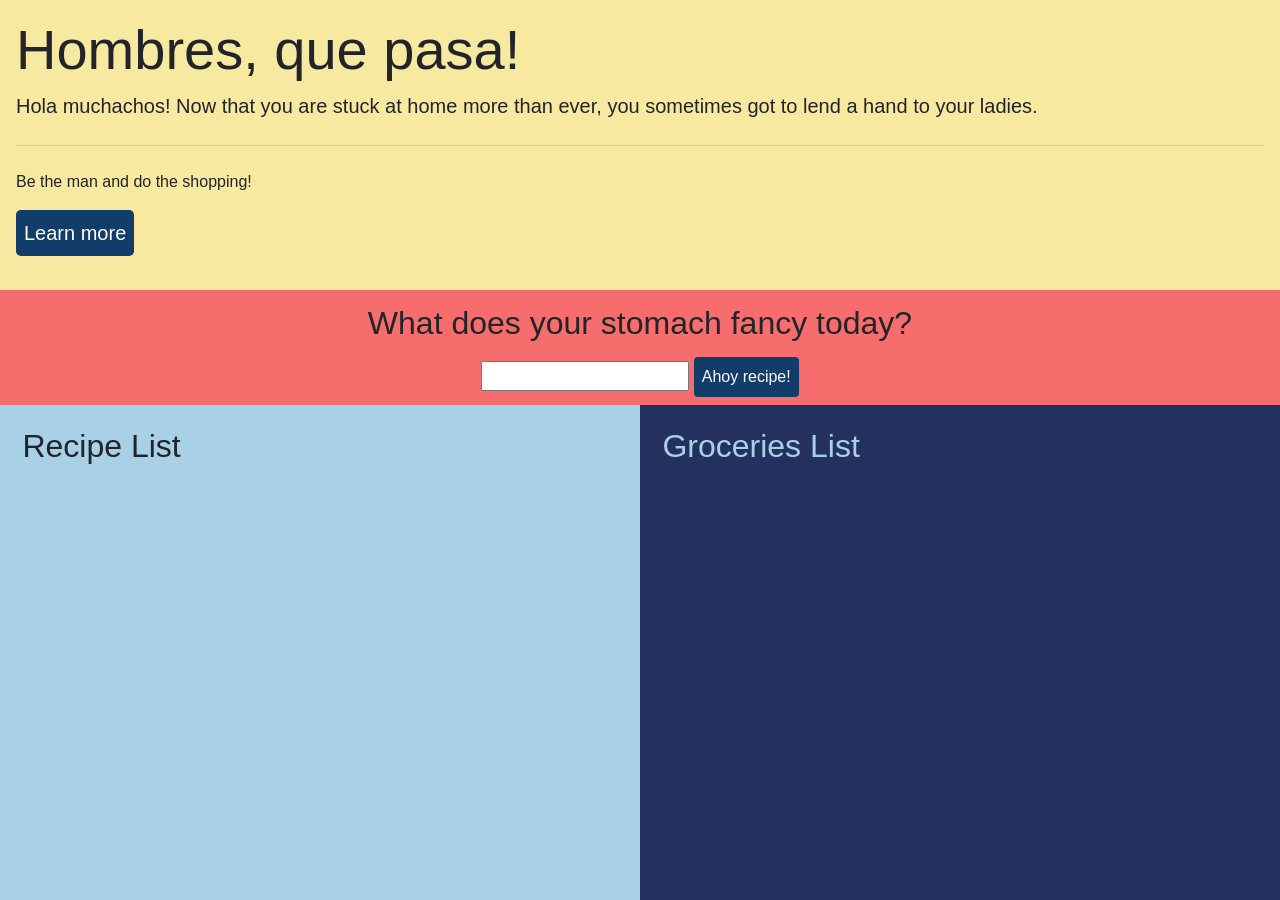
<file: index.html>
<!DOCTYPE html>
<html lang="en">
    <head>
        <meta charset="utf-8">
        <meta http-equiv="X-UA-Compatible" content="IE=edge">
        <title>Husband Helpers</title>
        <meta name="description" content="">
        <meta name="viewport" content="width=device-width, initial-scale=1">
        <link rel="stylesheet" href="style.css">
        <link rel="stylesheet" href="https://stackpath.bootstrapcdn.com/bootstrap/4.4.1/css/bootstrap.min.css" integrity="sha384-Vkoo8x4CGsO3+Hhxv8T/Q5PaXtkKtu6ug5TOeNV6gBiFeWPGFN9MuhOf23Q9Ifjh" crossorigin="anonymous">
        <script
        src="https://code.jquery.com/jquery-3.2.1.min.js"
        integrity="sha256-hwg4gsxgFZhOsEEamdOYGBf13FyQuiTwlAQgxVSNgt4="
        crossorigin="anonymous"></script>
        <script src="app.js"></script>
    </head>
    <body>
        <section class="top-container px-0 py-0">
            <div class="introduction px-3 pt-3">
                <h1 class="display-4" id="header">Hombres, que pasa!</h1>
                <p class="lead" id="intro">Hola muchachos! Now that you are stuck at home more than ever, you sometimes got to lend a hand to your ladies.</p>
                <hr class="my-4">
                <p class="mb-0">Be the man and do the shopping!</p>
            </div>

            <div class="about px-3 py-3">
                <a class="btn btn-primary btn-lg" href="#" role="button" id="open">Learn more</a>
                <div id="modal">
                    <div id="modal-textbox">
                        <h2> Ay muchachos, here's your guide</h2>
                        <p></p>
                        <p>1. First, you got to ask your wife what her stomach fancies. "¿Qué quieres comer?" Remember: Happy tummy, happy wife, happy life</p>
                        <p>2. Type in the dish she plans to eat, or you plan to cook</p>
                        <p>3. A few sets of recipes will be shown. You can select the recipes you want and check out their cool instructions.</p>
                        <p>4. To make it easy for you, you can just click on 'Groceries List' for the complete ingredients you need to shop for your wifey</p>
                        <h4>Happiness is simple. Just satisfy her cravings</h4>
                        <div id="modal-footer">
                            <button class="btn btn-primary btn-lg" href="#" role="button" id="close" >Close</button>
                        </div>
                    </div>
                </div>
            </div>

            <div class ="form">
                <h2 for="input-box">What does your stomach fancy today?</h2>
                <div class="form-group no-margin">
                    <input type="text" name="" value="" id="input-box">
                    <button type="submit" class = "btn btn-primary" name="button" id="submit">Ahoy recipe!</button>
                </div>
            </div>
        </section>

        <section class="bottom-container">
            <div class="left-half full-height">
                <div class="title-container">
                    <h2>Recipe List</h2>
                    <div class="recipe-container"></div>
                </div>
            </div>
            <div class="right-half full-height" id="groceries">
                <article>
                  <h2 class="groceries-header">Groceries List</h2>
                </article>
            </div> 
        </section>
    </body>
</html>
</file>
<file: style.css>
html, body {
    height: 100vh;
}

#open, #close, #submit{
    background-color: #123c69;
    border:#123c69;  
    cursor: pointer; 
    padding: 8px; 
}

#modal{
    background-color:rgba(0,0,0,0.3);
    position: fixed;
    top: 0;
	left: 0;
	height: 100%;
	width: 100%;
    z-index: 1;
    overflow: auto; 
    display: none;
}

#modal-textbox{
    background-color: #edc7b7;
    color: black;
    height: 450px;
    width: 600px;
    border-radius: 2px;
    margin: 150px auto;
    box-shadow: 0 2px 2px rgba(0,0,0,0.2);
    padding: 16px;
}


.lists{
    background-color: #f4976c;
}

.grocery-item{
    margin: .5em;
    width: auto;
    border-radius: 1em; 
    box-shadow: 2px 2px 4px gray;
    background: #d2fdff;
    color: black;
    text-align: left;
    padding: 8px;
}

.top-container {
    height: 45%;
    background-color: #f8e9a1 !important;
    position: relative;
}

.form{
    background-color: #f76c6c;
    padding: 8px;
    text-align: center;
    position: absolute;
    width: 100%;
    bottom: 0;
}

.bottom-container{
    min-height: 55%;
    display: flex;
    position: relative;
}

.custom-card-width {
    width: 30% !important;
}

.recipe-container {
    justify-content: center;
    flex-wrap: wrap;
    display: flex;
}

.left-half {
    background-color: #a8d0e6;
    padding: 1rem;
    display: flex;
    flex-wrap: wrap;
    width: 50%;
}
  
.right-half {
    background-color: #24305e;
    width: 50%;
    padding: 1rem;
}

.groceries-header{
    color: #a8d0e6;
}


.no-margin {
    margin-bottom: 0 !important;
}

h2{
    padding: 0.4rem;
}

.title-container {
    display: block;
    width: 100%;
}

#delete-button, #done-button{
    margin-left: 1em;
}

.done-item{
    text-decoration: line-through;
}
</file>
